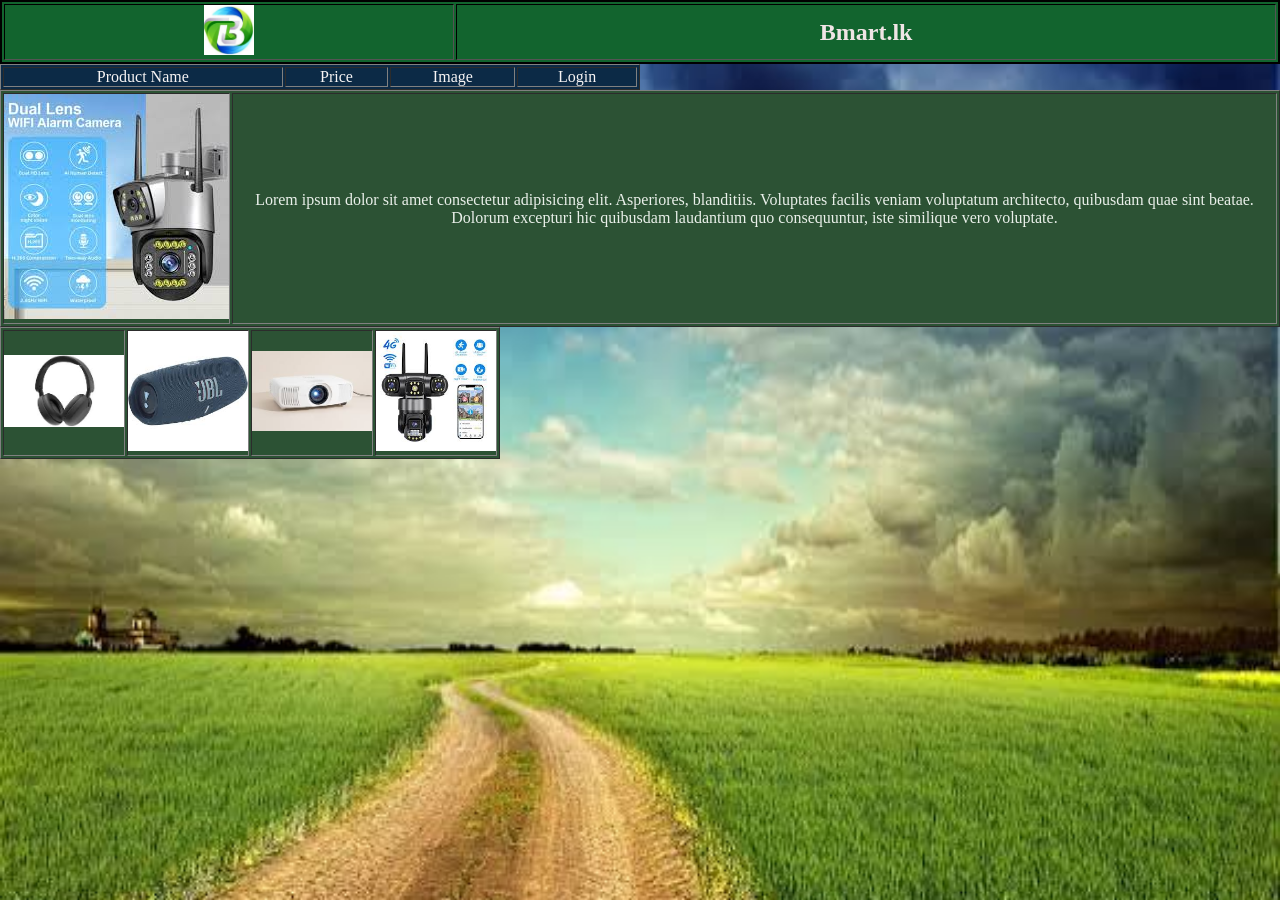
<file: index.html>
<!DOCTYPE html>
<html lang="en">

<head>
    <meta charset="UTF-8">
    <meta name="viewport" content="width=device-width, initial-scale=1.0">
    <title>Document</title>
    <link rel="stylesheet" href="css/styles.css">
</head>

<body>
    <!-- <h1>Hello</h1>
    <h2>hello</h2>
    <h3>hello</h3>
    <h4>hello</h4>
    <h5>hello</h5>
    <h6>hello</h6> -->

    <!-- <div>
        <dl>
            <dt>
                <h1>This is the title</h1>
            </dt>
            <dd>Lorem ipsum dolor sit amet consectetur adipisicing elit. Id earum optio in veritatis minus excepturi,
                corrupti laboriosam quidem consequatur sit illo atque suscipit blanditiis voluptas porro a, natus eius
                soluta.</dd>
        </dl>

        <hr>

        <dl>
            <dt>
                <h1>This is the title</h1>
            </dt>
            <dd>Lorem ipsum dolor sit amet consectetur adipisicing elit. Id earum optio in veritatis minus excepturi,
                corrupti laboriosam quidem consequatur sit illo atque suscipit blanditiis voluptas porro a, natus eius
                soluta.</dd>
        </dl>
        <hr>

        <dl>
            <h1>This is hrdsf</h1>
        </dl>
        <dd>Lorem ipsum dolor sit amet consectetur adipisicing elit. Architecto, laudantium. Obcaecati nihil
            voluptatibus non, accusantium numquam ut quis distinctio beatae ea culpa, ab in, commodi sunt quae facere.
            Accusantium, quas.</dd>

        <hr>
    </div> -->

    <!-- <ol type="I" start="3">
        <li>saman</li>
        <li>Kamal</li>
        <li>Nimal</li>
        <li><ol type="a" start="3">
            <li>Gampha</li>
            <li>Panadura</li>
        </ol></li>
        <li>amal</li>
        <li>Nomal</li>
        
    </ol>

    <ul style="list-style-type:square;">
        <li>saman</li>
        <li>Kamal</li>
        <li>sunil</li>
        <li>namal</li>
        <li>ranil</li>
        <li>sajith</li>


    </ul> -->

    <!-- <h1>This is home</h1>
    <a target="_blank" href="https://icet.lk/">
        <p>ICET Website</p>
    </a>

    <img width="200" height="200"
        src="[data-uri]"
        alt="">
    <br>

    <a target="_blank" href="/about.html">About page</a>

    <img src="D:\ICET\Internet Technologies\06.13.2026 Day 2\img\download.jpg" alt="">
    <br><br>
    
    <img width="200" height="200" src="img/download.jpg" alt="download">
    <br><br>


   
    <a target="_blank" href="https://icet.lk/"><img width="100" height="100" src="img/touch.jpg" alt="download"></a>
    
    <video controls autoplay loop width="200" height="200" src="/Videos/297579_medium.mp4"></video>

    <video autoplay loop width="300" height="400" src="/Videos/297579_medium.mp4"></video> -->
    
    
    <!-- 
    <iframe width="560" height="315" src="https://www.youtube.com/embed/PtkqwslbLY8?si=i8_02_BWmCqVm1Wu"
        title="YouTube video player" frameborder="0"
        allow="accelerometer; autoplay; clipboard-write; encrypted-media; gyroscope; picture-in-picture; web-share"
        referrerpolicy="strict-origin-when-cross-origin" allowfullscreen></iframe>

    <iframe
        src="https://www.google.com/maps/embed?pb=!1m18!1m12!1m3!1d3962.3873703996455!2d79.90487547564689!3d6.7224972208175044!2m3!1f0!2f0!3f0!3m2!1i1024!2i768!4f13.1!3m3!1m2!1s0x3ae247a4c04ae595%3A0x4060e3527ce41470!2siCET%20-%20Institute%20of%20Computer%20Engineering%20Technology!5e0!3m2!1sen!2slk!4v1781340115350!5m2!1sen!2slk"
        width="400" height="300" style="border:0;" allowfullscreen="" loading="lazy"
        referrerpolicy="no-referrer-when-downgrade"></iframe> -->

    <!-- <object width="200" height="400" data="/pdf/javanotes5.pdf" type="application/pdf"></object>
    
    <object width="200" height="400" data="/pdf/iCD119_PRF_Week07_Arrays_Assignment (1).pdf" type="application/pdf"></object> -->
<!--     
    <select name="" id="">
        <option value="">Saman</option>
        <option value="">akmal</option>
        <option value="">nimal</option>
    </select>

    <pre>
        iii  cccccc  eeeeeee  tttttttt
        iii  c       eeeeeee     tt
        iii  cccccc  eeeeeee     tt
        

         <code>
        class Example{
            public static void main(String args[]){
                System.out.println("Hello World");

            }

        }

    </code>
    </pre>

    <code>
        class Example{
            public static void main(String args[]){
                System.out.println("Hello World");

            }

        }

    </code>

    <details>
        <summary>Click to see the code</summary>
        
        
        <p>Lorem ipsum dolor sit, amet consectetur adipisicing elit. Nihil temporibus fugit nisi commodi explicabo deserunt quam id facere sed, quas, rerum quia, fugiat maiores facilis aperiam. Quisquam nobis quidem molestias?</p>

    </details>
<center>

    
    <h1>Hello ict</h1>
</center>
 -->


     <table class="tablehead" border="1" width="100%">
        <tr>
            <td> <img width="50" height="50" src="/img/bmart-logo.jpeg" alt="Bmart Logo">
            </td>

            <td>
                <center>
                    <h2>Bmart.lk</h2>
                </center>
            </td>
            


        </tr>
    </table>

   


     <table class="tablemenu" border="1" width = "50%">
        <tr>
            <td>Product Name</td>
            <td>Price</td>
            <td>Image</td>
            <td>Login</td>
        </tr>
    </table>


    <table border="1">
        <tr>

            <td><img src="/img/download (1).jpg" alt=""></td>
            <td>Lorem ipsum dolor sit amet consectetur adipisicing elit. Asperiores, blanditiis. Voluptates facilis
                veniam voluptatum architecto, quibusdam quae sint beatae. Dolorum excepturi hic quibusdam laudantium quo
                consequuntur, iste similique vero voluptate.</td>
        </tr>

    </table>

     <table border="1">
    <tr>
        <td><img width="120" src="/img/headphones.jpg" alt=""></td>
        <td><img width="120" src="/img/jbl.jpg" alt=""></td>
        <td><img width="120" src="/img/projectors.jpg" alt=""></td>
        <td><img width="120" src="/img/cctv.jpg" alt=""></td>
    </tr>



    </table>













</body>

</html>
</file>
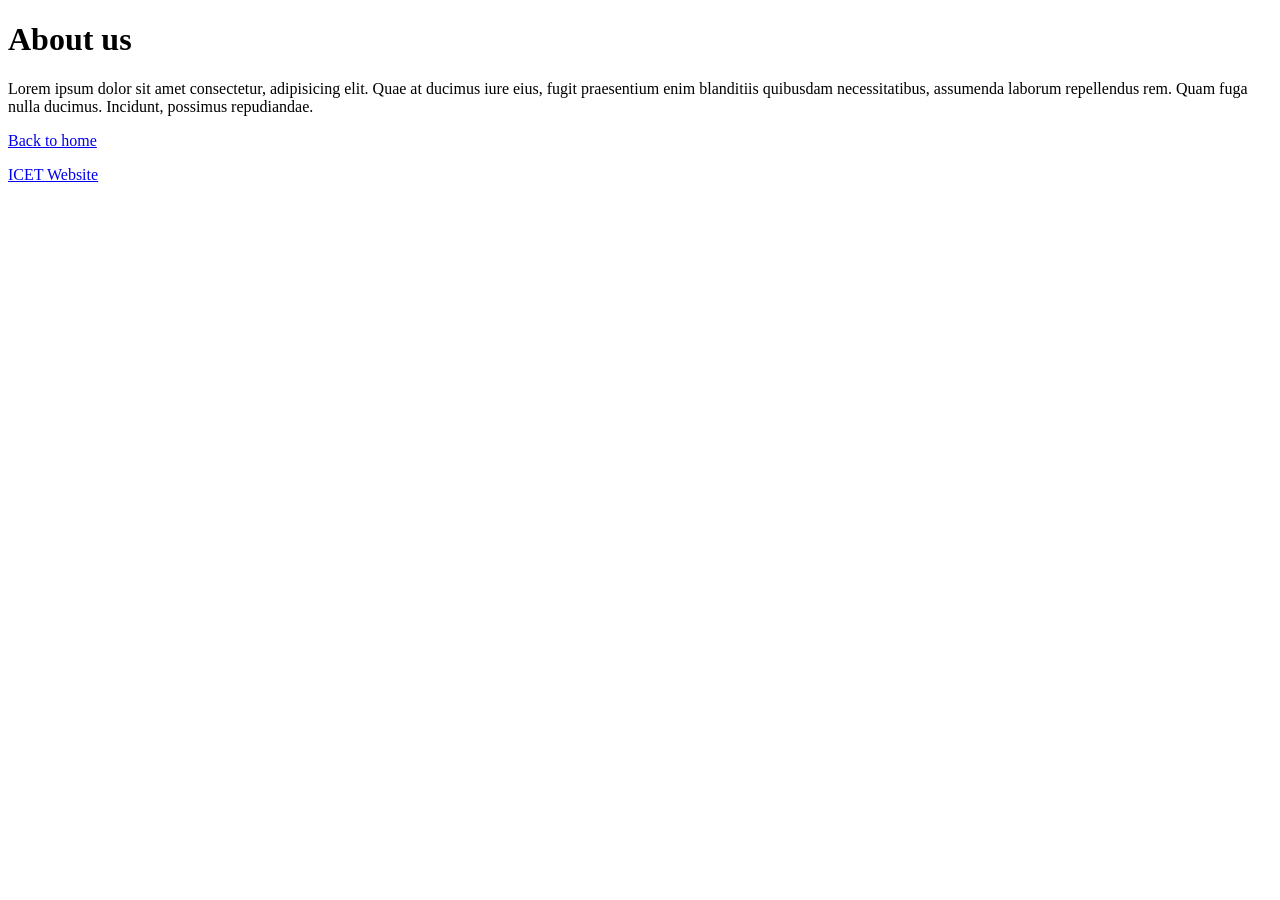
<file: about.html>
<!DOCTYPE html>
<html lang="en">
<head>
    <meta charset="UTF-8">
    <meta name="viewport" content="width=device-width, initial-scale=1.0">
    <title>About us</title>
</head>
<body>
    <h1>About us</h1>
    <p>Lorem ipsum dolor sit amet consectetur, adipisicing elit. Quae at ducimus iure eius, fugit praesentium enim blanditiis quibusdam necessitatibus, assumenda laborum repellendus rem. Quam fuga nulla ducimus. Incidunt, possimus repudiandae.</p>
    <a href="/index.html">Back to home</a>
    
    <a target="_blank" href="https://icet.lk/"><p>ICET Website</p></a>


    <video src=""></video>

</body>
</html>
</file>
<file: css/styles.css>
table{
    color:rgb(234, 240, 234);
    background-color: rgb(44, 82, 52);
    text-align: center;
}

.tablehead{
    color: rgb(240, 229, 229);
    background-color: rgb(18, 100, 46);
    border: 2px solid black;


}

.tablemenu{
    color: rgb(247, 244, 244);
    background-color: rgb(12, 42, 70);1
}




*{
    padding: 0;
    margin: 0;

}

body{
    background-image:url(../img/bgimage.jpg) ;
    background-repeat: no-repeat;
    background-size: cover;
    background-attachment: fixed;
    background-position: center;
    
    
}
</file>
